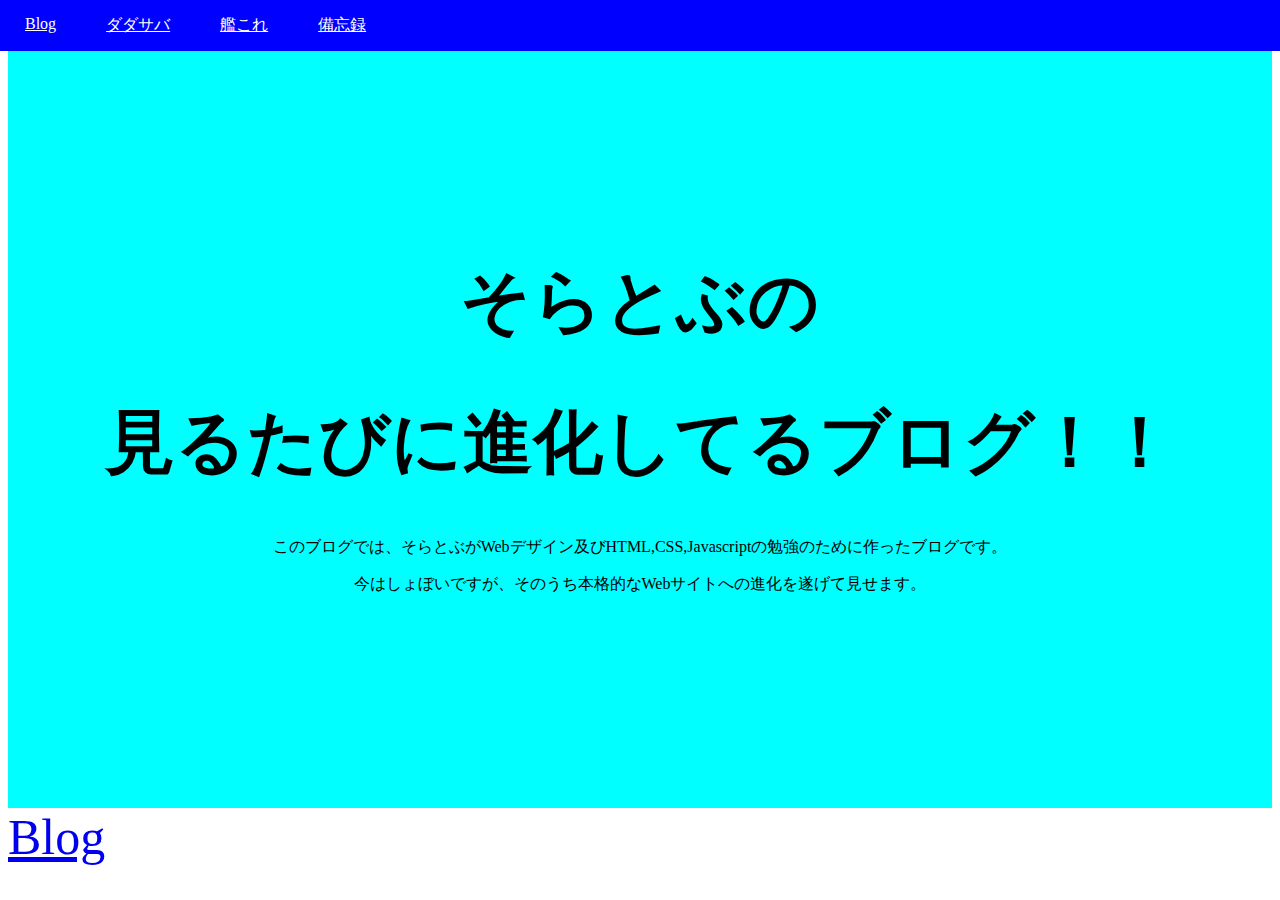
<file: index.html>
<!Doctype html>
<html>
    <head>
        <meta charset = "utf-8">
        <title>そらとぶの見るたびに進化してるブログ！！</title>
        <link rel = "stylesheet" href = "style.css" type = "text/css">
    </head>
    <body>
        <header>
			<div class = "head-contents">
				<a href = "blog.html">Blog</a>
				<a href="#">ダダサバ</a>
				<a href="#">艦これ</a>
				<a href="#">備忘録</a>
			</div>
        </header>
		<div class = "top">
			<div class = "top-container">
				<h1>そらとぶの</h1>
				<h1>見るたびに進化してるブログ！！</h1>
				<p>このブログでは、そらとぶがWebデザイン及びHTML,CSS,Javascriptの勉強のために作ったブログです。</p>
				<p>今はしょぼいですが、そのうち本格的なWebサイトへの進化を遂げて見せます。</p>
				<div class = "btn-container">
					<a href="#" class ="twitter btn">
						<span class = "twitter"></span>
						<span class = "instagram"></span>
						<span class = ""></span>
					</a>
				</div>
			</div>
		</div>
		<div class = "contents">
			<div class = "contents-container">
				<div class = "blog">
					<a href = "blog.html">Blog</a>
        		</div>
			</div>
		</div>
    </body>
</html>
</file>
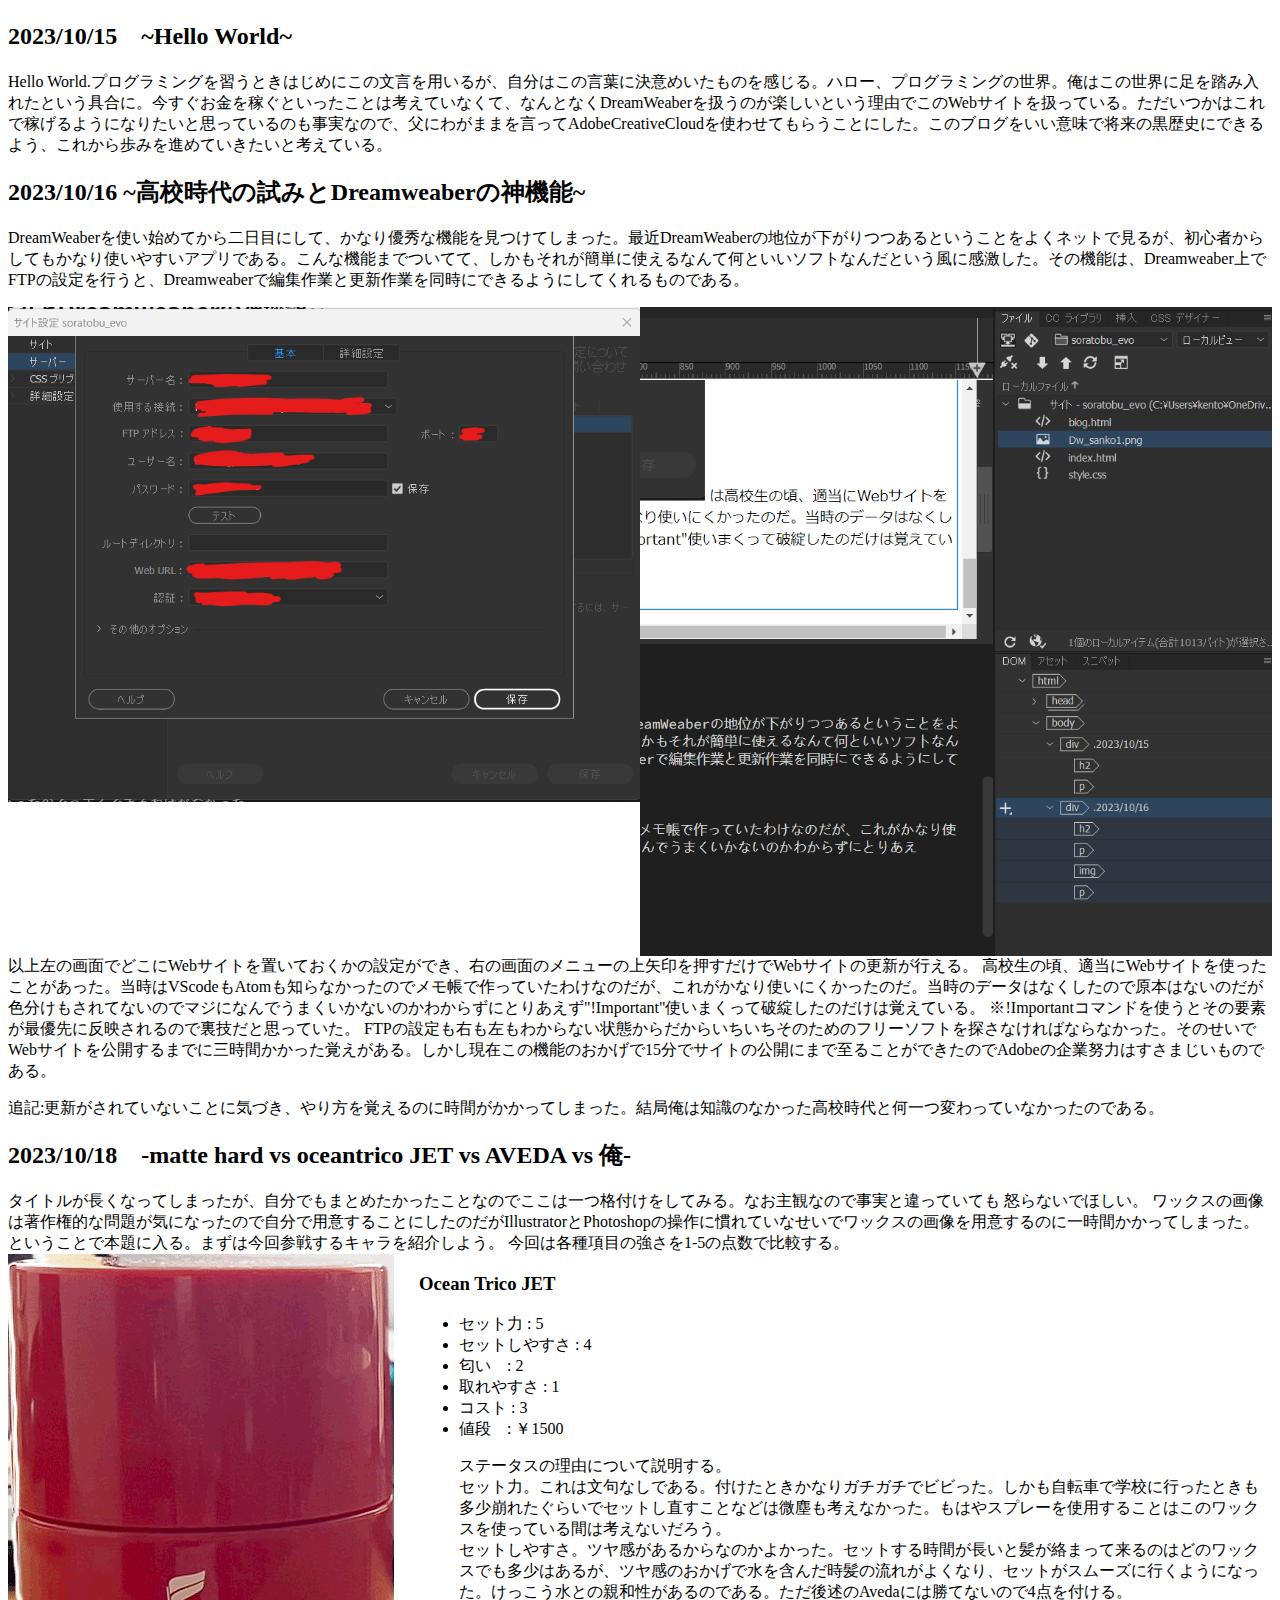
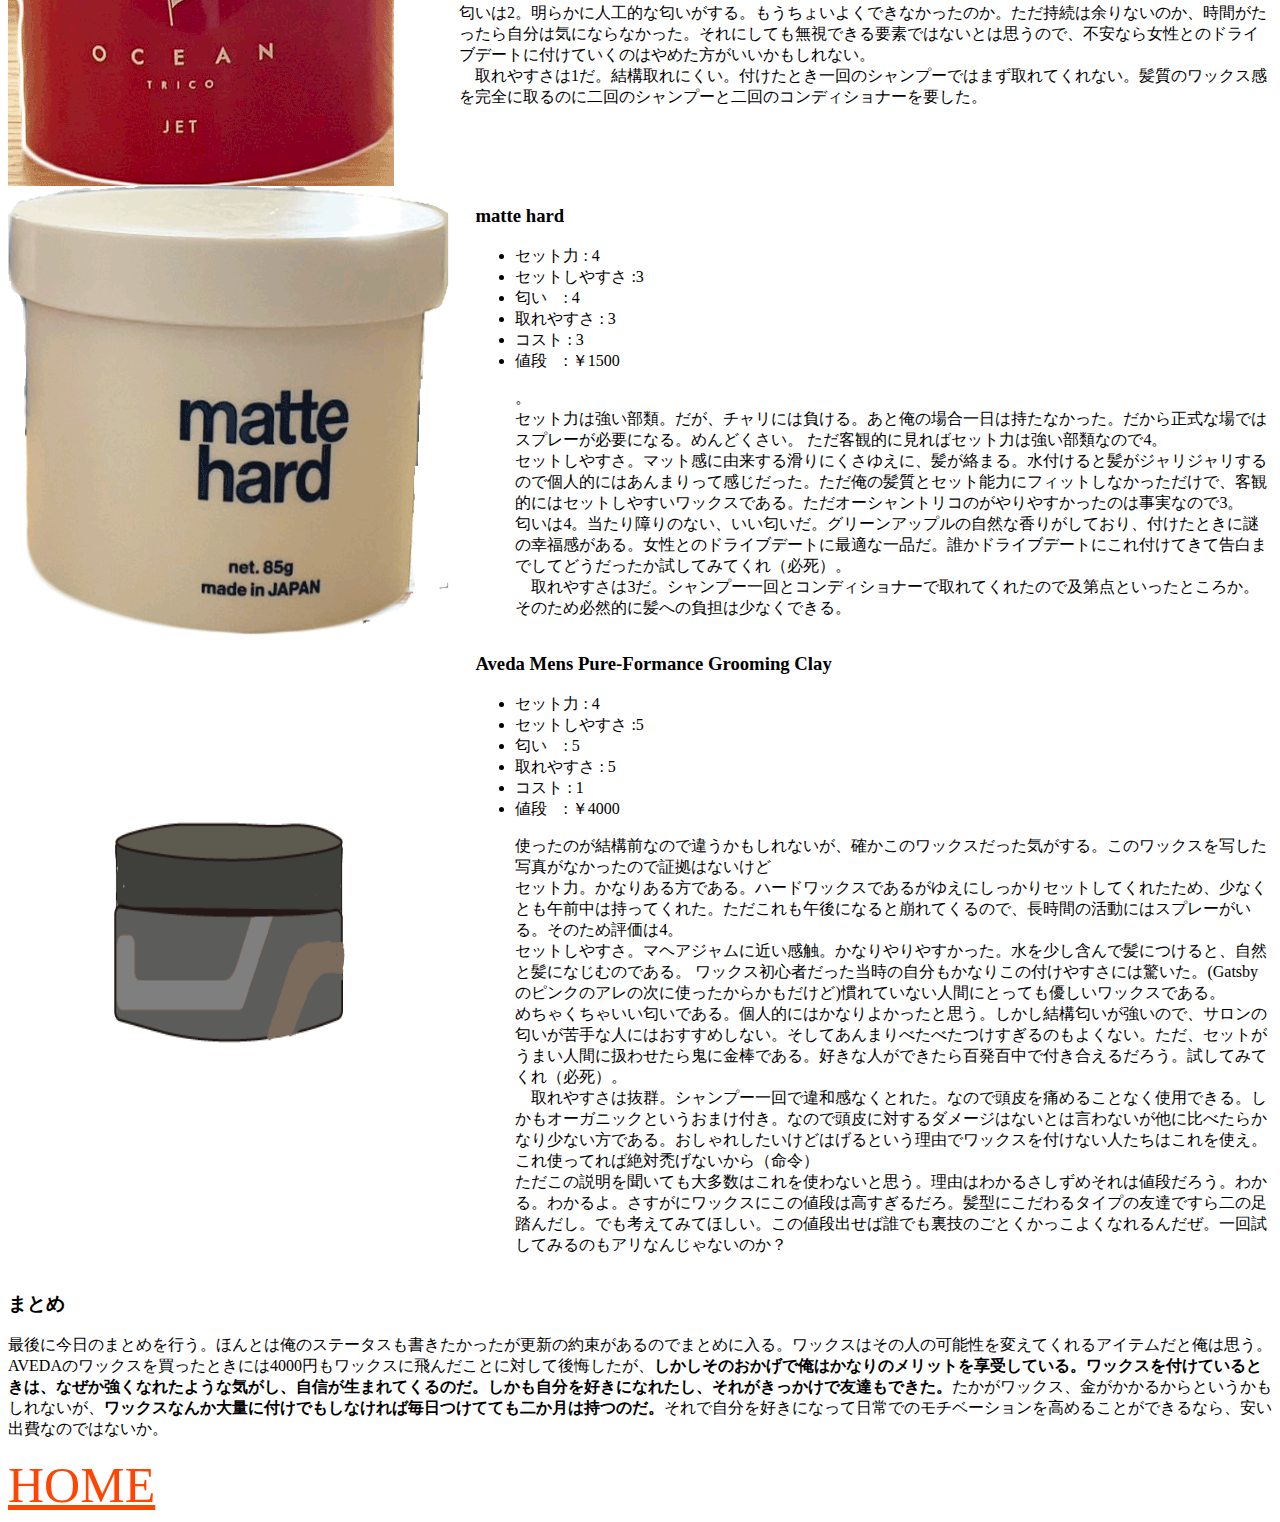
<file: blog.html>
<!doctype html>
<html>
<head>
<meta charset="utf-8">
<title>Blog</title>
<link rel = "stylesheet" href = "blogstyle.css" type = "text/css">
</head>

<body>
	<div class = "Hello World">
		<h2>2023/10/15　~Hello World~</h2>
			<p>Hello World.プログラミングを習うときはじめにこの文言を用いるが、自分はこの言葉に決意めいたものを感じる。ハロー、プログラミングの世界。俺はこの世界に足を踏み入れたという具合に。今すぐお金を稼ぐといったことは考えていなくて、なんとなくDreamWeaberを扱うのが楽しいという理由でこのWebサイトを扱っている。ただいつかはこれで稼げるようになりたいと思っているのも事実なので、父にわがままを言ってAdobeCreativeCloudを使わせてもらうことにした。このブログをいい意味で将来の黒歴史にできるよう、これから歩みを進めていきたいと考えている。
			</p>
	</div>
	<div class  = "Weaber_one">
		<h2>2023/10/16 ~高校時代の試みとDreamweaberの神機能~</h2>
		<p>DreamWeaberを使い始めてから二日目にして、かなり優秀な機能を見つけてしまった。最近DreamWeaberの地位が下がりつつあるということをよくネットで見るが、初心者からしてもかなり使いやすいアプリである。こんな機能までついてて、しかもそれが簡単に使えるなんて何といいソフトなんだという風に感激した。その機能は、Dreamweaber上でFTPの設定を行うと、Dreamweaberで編集作業と更新作業を同時にできるようにしてくれるものである。
    	</p>
	<img src = "Dw_sanko1.png"/>
	<img src = "Dw_sanko2.png"/>
	<p>
	  以上左の画面でどこにWebサイトを置いておくかの設定ができ、右の画面のメニューの上矢印を押すだけでWebサイトの更新が行える。
		高校生の頃、適当にWebサイトを使ったことがあった。当時はVScodeもAtomも知らなかったのでメモ帳で作っていたわけなのだが、これがかなり使いにくかったのだ。当時のデータはなくしたので原本はないのだが色分けもされてないのでマジになんでうまくいかないのかわからずにとりあえず"!Important"使いまくって破綻したのだけは覚えている。
		※!Importantコマンドを使うとその要素が最優先に反映されるので裏技だと思っていた。
		FTPの設定も右も左もわからない状態からだからいちいちそのためのフリーソフトを探さなければならなかった。そのせいでWebサイトを公開するまでに三時間かかった覚えがある。しかし現在この機能のおかげで15分でサイトの公開にまで至ることができたのでAdobeの企業努力はすさまじいものである。   
	</p>
	<p>追記:更新がされていないことに気づき、やり方を覚えるのに時間がかかってしまった。結局俺は知識のなかった高校時代と何一つ変わっていなかったのである。</p>
	</div>
	<div class = "wax_compare">
		<h2>2023/10/18　-matte hard vs oceantrico JET vs AVEDA vs 俺-</h2>
		タイトルが長くなってしまったが、自分でもまとめたかったことなのでここは一つ格付けをしてみる。なお主観なので事実と違っていても
		怒らないでほしい。
		ワックスの画像は著作権的な問題が気になったので自分で用意することにしたのだがIllustratorとPhotoshopの操作に慣れていなせいでワックスの画像を用意するのに一時間かかってしまった。ということで本題に入る。まずは今回参戦するキャラを紹介しよう。
		今回は各種項目の強さを1-5の点数で比較する。
		<div class = "wax-container">
			<div class = "wax">	
				<img src="oceantrico.png">
				<div class = "wax-status">
					<h3>Ocean Trico JET</h3>
					<ul>
						<li>セット力 : 5</li>
						<li>セットしやすさ : 4</li>
						<li>匂い　: 2</li>
						<li>取れやすさ : 1</li>
						<li>コスト : 3</li>
						<li>値段　: ￥1500</li>
					</ul>
				  <p class = "wax-explain">
					  ステータスの理由について説明する。
					  <br>
					  セット力。これは文句なしである。付けたときかなりガチガチでビビった。しかも自転車で学校に行ったときも多少崩れたぐらいでセットし直すことなどは微塵も考えなかった。もはやスプレーを使用することはこのワックスを使っている間は考えないだろう。 
					  <br>
					  セットしやすさ。ツヤ感があるからなのかよかった。セットする時間が長いと髪が絡まって来るのはどのワックスでも多少はあるが、ツヤ感のおかげで水を含んだ時髪の流れがよくなり、セットがスムーズに行くようになった。けっこう水との親和性があるのである。ただ後述のAvedaには勝てないので4点を付ける。
					  <br>
					  匂いは2。明らかに人工的な匂いがする。もうちょいよくできなかったのか。ただ持続は余りないのか、時間がたったら自分は気にならなかった。それにしても無視できる要素ではないとは思うので、不安なら女性とのドライブデートに付けていくのはやめた方がいいかもしれない。
					  <br>
					 　取れやすさは1だ。結構取れにくい。付けたとき一回のシャンプーではまず取れてくれない。髪質のワックス感を完全に取るのに二回のシャンプーと二回のコンディショナーを要した。
				  </p>
                </div>
			</div>
			<div class = "wax">	
				<img src="mattehard.png">
				<div class = "wax-status">
					<h3>matte hard</h3>
					<ul>
						<li>セット力 : 4</li>
						<li>セットしやすさ :3</li>
						<li>匂い　: 4</li>
						<li>取れやすさ : 3</li>
						<li>コスト : 3</li>
						<li>値段　: ￥1500</li>
					</ul>
				  <p class = "wax-explain">。
					  <br>
					  セット力は強い部類。だが、チャリには負ける。あと俺の場合一日は持たなかった。だから正式な場ではスプレーが必要になる。めんどくさい。 ただ客観的に見ればセット力は強い部類なので4。
					  <br>
					  セットしやすさ。マット感に由来する滑りにくさゆえに、髪が絡まる。水付けると髪がジャリジャリするので個人的にはあんまりって感じだった。ただ俺の髪質とセット能力にフィットしなかっただけで、客観的にはセットしやすいワックスである。ただオーシャントリコのがやりやすかったのは事実なので3。
					  <br>
					  匂いは4。当たり障りのない、いい匂いだ。グリーンアップルの自然な香りがしており、付けたときに謎の幸福感がある。女性とのドライブデートに最適な一品だ。誰かドライブデートにこれ付けてきて告白までしてどうだったか試してみてくれ（必死）。
				    <br>
					 　取れやすさは3だ。シャンプー一回とコンディショナーで取れてくれたので及第点といったところか。そのため必然的に髪への負担は少なくできる。
				  </p>
                </div>
			</div>
			<div class = "wax">	
				<img src="Aveda2.png">
			  <div class = "wax-status">
					<h3>Aveda Mens Pure-Formance Grooming Clay</h3>
				<ul>
						<li>セット力 : 4</li>
						<li>セットしやすさ :5</li>
						<li>匂い　: 5</li>
						<li>取れやすさ : 5</li>
						<li>コスト : 1</li>
						<li>値段　: ￥4000</li>
				  </ul>
			    <p class = "wax-explain">
				     使ったのが結構前なので違うかもしれないが、確かこのワックスだった気がする。このワックスを写した写真がなかったので証拠はないけど					  <br>					 	

				    セット力。かなりある方である。ハードワックスであるがゆえにしっかりセットしてくれたため、少なくとも午前中は持ってくれた。ただこれも午後になると崩れてくるので、長時間の活動にはスプレーがいる。そのため評価は4。					  
				    <br>
				    セットしやすさ。マヘアジャムに近い感触。かなりやりやすかった。水を少し含んで髪につけると、自然と髪になじむのである。
					  ワックス初心者だった当時の自分もかなりこの付けやすさには驚いた。(Gatsbyのピンクのアレの次に使ったからかもだけど)慣れていない人間にとっても優しいワックスである。
				    <br>
				    めちゃくちゃいい匂いである。個人的にはかなりよかったと思う。しかし結構匂いが強いので、サロンの匂いが苦手な人にはおすすめしない。そしてあんまりべたべたつけすぎるのもよくない。ただ、セットがうまい人間に扱わせたら鬼に金棒である。好きな人ができたら百発百中で付き合えるだろう。試してみてくれ（必死）。
				    <br>
				   　取れやすさは抜群。シャンプー一回で違和感なくとれた。なので頭皮を痛めることなく使用できる。しかもオーガニックというおまけ付き。なので頭皮に対するダメージはないとは言わないが他に比べたらかなり少ない方である。おしゃれしたいけどはげるという理由でワックスを付けない人たちはこれを使え。これ使ってれば絶対禿げないから（命令）
				    <br>
				    ただこの説明を聞いても大多数はこれを使わないと思う。理由はわかるさしずめそれは値段だろう。わかる。わかるよ。さすがにワックスにこの値段は高すぎるだろ。髪型にこだわるタイプの友達ですら二の足踏んだし。でも考えてみてほしい。この値段出せば誰でも裏技のごとくかっこよくなれるんだぜ。一回試してみるのもアリなんじゃないのか？
				  </p>
                </div>
			</div>
			<h3>まとめ</h3>
			<p>最後に今日のまとめを行う。ほんとは俺のステータスも書きたかったが更新の約束があるのでまとめに入る。ワックスはその人の可能性を変えてくれるアイテムだと俺は思う。AVEDAのワックスを買ったときには4000円もワックスに飛んだことに対して後悔したが、<b>しかしそのおかげで俺はかなりのメリットを享受している。ワックスを付けているときは、なぜか強くなれたような気がし、自信が生まれてくるのだ。しかも自分を好きになれたし、それがきっかけで友達もできた。</b>たかがワックス、金がかかるからというかもしれないが、<b>ワックスなんか大量に付けでもしなければ毎日つけてても二か月は持つのだ。</b>それで自分を好きになって日常でのモチベーションを高めることができるなら、安い出費なのではないか。</p>
		</div>
	</div>
	<a href="index.html" class = "home">HOME</a>
</body>
</html>
</file>
<file: style.css>
@charset "utf-8";

header{
	background-color : blue;
	position : fixed;
	top : 0;
	left : 0;
	width : 100%;
}
.head-contents{
}
.head-contents a{
	color : white;
	padding : 15px;
	margin : 0 10px;
	display : block;
	float : left;
}
.head-contents a :hover{
	background-color : rgba(0,59,114,0.8);
}
.top{
    background-color: aqua ;
}
.top-container{
	width : 100%;
	height : 400px;
	text-align : center;
	padding : 200px 0;
}
.top-container h1{
	font-size : 70px;
}
.blog {
	font-size : 50px
}
</file>
<file: blogstyle.css>
@charset "utf-8";
/* CSS Document */
.Weaber_one img{
	width : 50%;
	float : left;
}
.wax{
	display : flex;
}
.wax img{
	width : 35%
}
.wax-status{
	margin-left : 25px
}
.wax-explain{
	margin-left : 40px;
}
.home{
	font-size : 50px;
	color : orangered;
}
</file>
